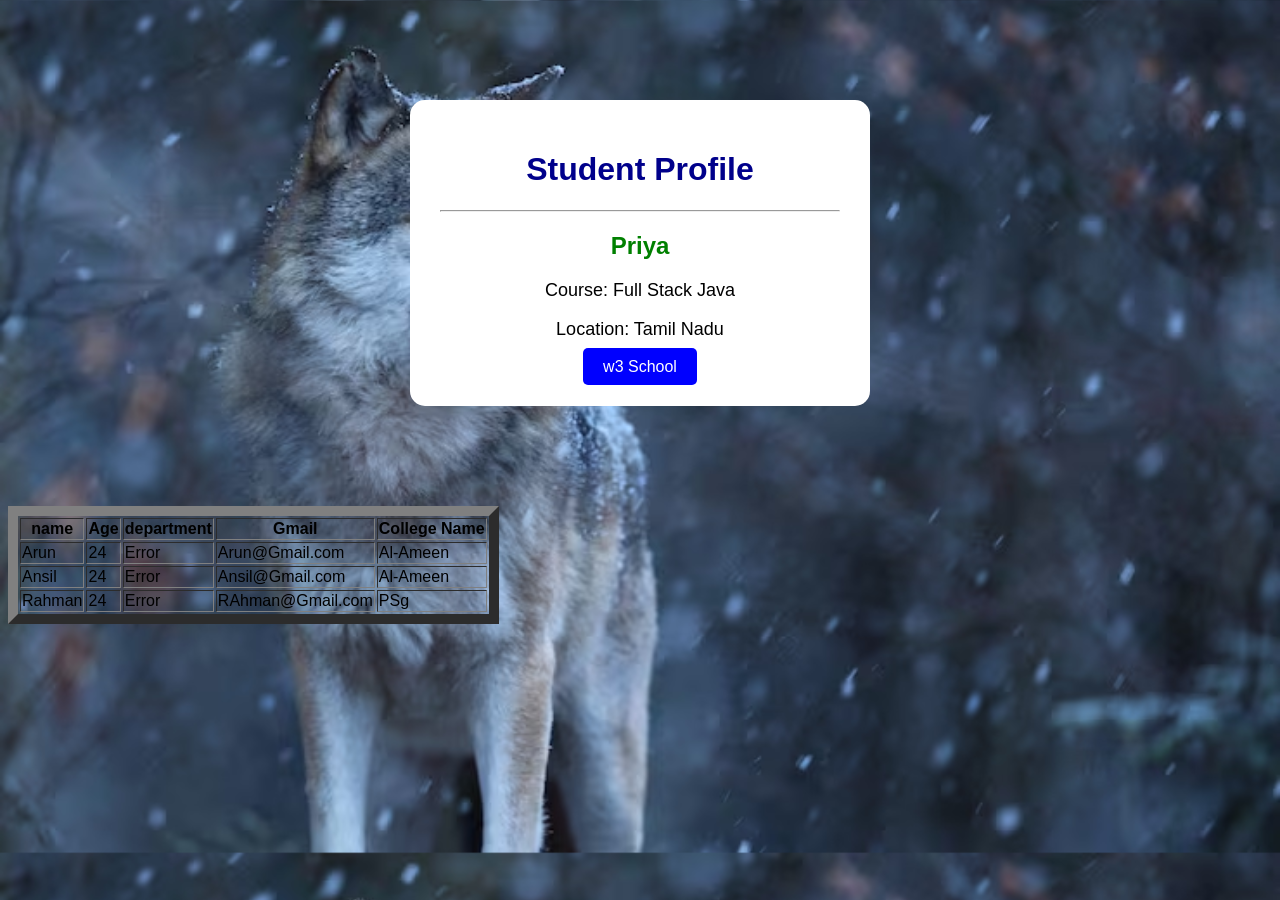
<file: index.html>
<!DOCTYPE html>
<html>

<head>
    <title>Student Profile</title>
    <link rel="stylesheet" href="style.css">
</head>

<body>

    <div class="student-card">

        <h1>Student Profile</h1>

        <hr>

        <h2>Priya</h2>

        <p>Course: Full Stack Java</p>
        <p>Location: Tamil Nadu</p>

        <a href="https://www.w3schools.com/">w3 School</a>

    </div>
    <table border="10px ">
        <tr>
            <th>name</th>
            <th>Age</th>
            <th>department</th>
            <th>Gmail</th>
            <th>College Name</th>
        </tr>
<tr>
    <td>Arun</td>
    <td>24</td>
    <td>Error</td>
    <td>Arun@Gmail.com</td>
    <td>Al-Ameen</td>
</tr>
<tr>
    <td>Ansil</td>
    <td>24</td>
    <td>Error</td>
    <td>Ansil@Gmail.com</td>
    <td>Al-Ameen</td>
</tr>
<tr>
    <td>Rahman</td>
    <td>24</td>
    <td>Error</td>
    <td>RAhman@Gmail.com</td>
    <td>PSg</td>
</tr>

    </table>

</body>

</html>
</file>
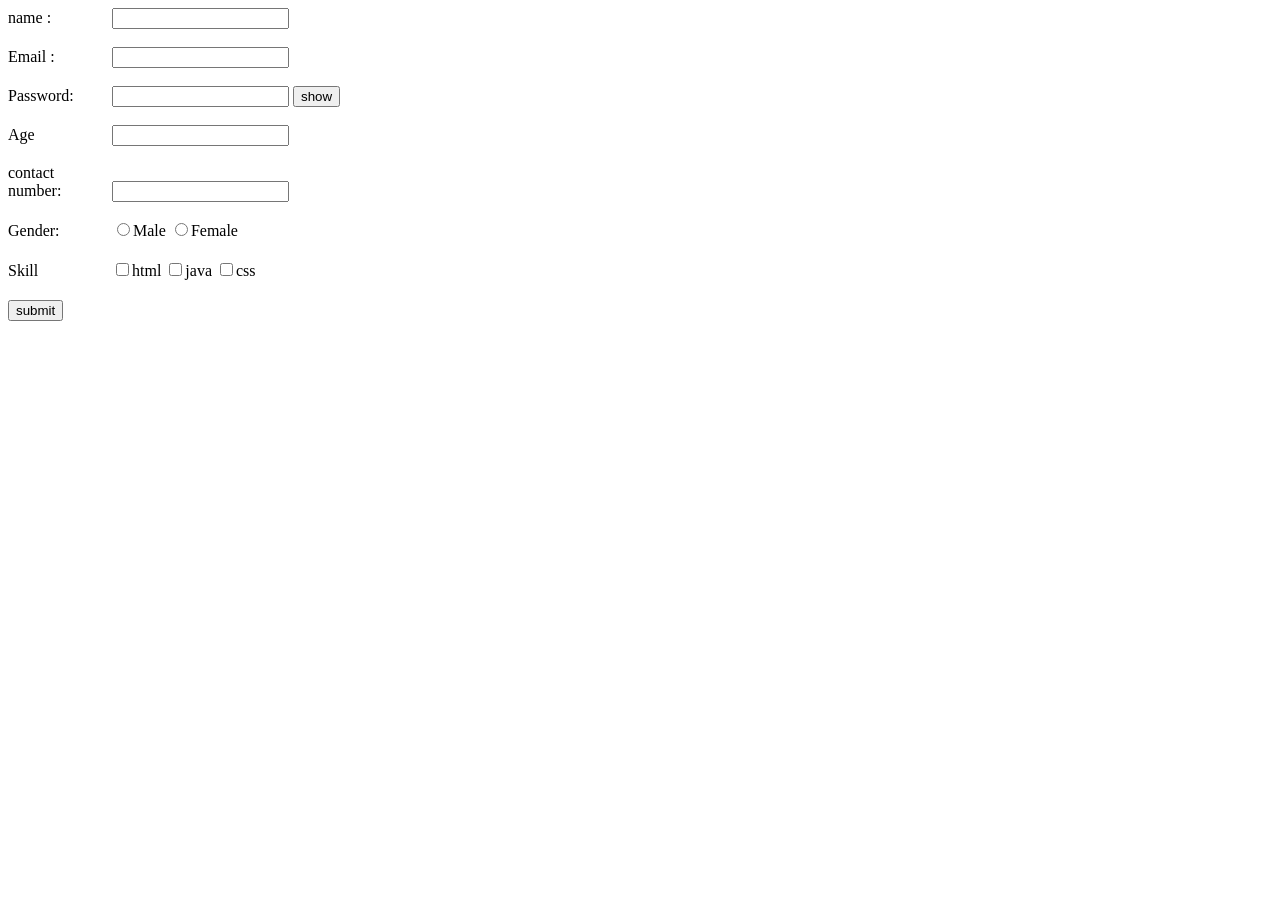
<file: arun.html>
<!DOCTYPE html>
<html lang="en">
<head>
    <meta charset="UTF-8">
    <meta name="viewport" content="width=device-width, initial-scale=1.0">
    <title>Document</title>
    <link rel="stylesheet" href="arun.css">
</head>
<body>
    <form>
        
        <label>name :</label>
        <input type="text"><br><br>

        <label>Email :</label>
        <input type="email"><br><br>

        <label>Password:</label>
        <input type="password" id="password">
        <button type="button" onclick="showPassword()">show</button>
        <br><br>
       
        <label>Age</label>
        <input type="number"><br><br>
        
        <label>contact number:</label>
        <input type="number"><br><br>

        <label>Gender:</label>
        <input type="radio" name="gender">Male 
        <input type="radio" name="gender">Female<br><br>

        <label>Skill</label>
        <input type="checkbox" name="skills">html
        <input type="checkbox" name="skills">java
        <input type="checkbox" name="skills">css<br><br>
 <button type="button">submit</button>
    </form>
</body>
</html>
</file>
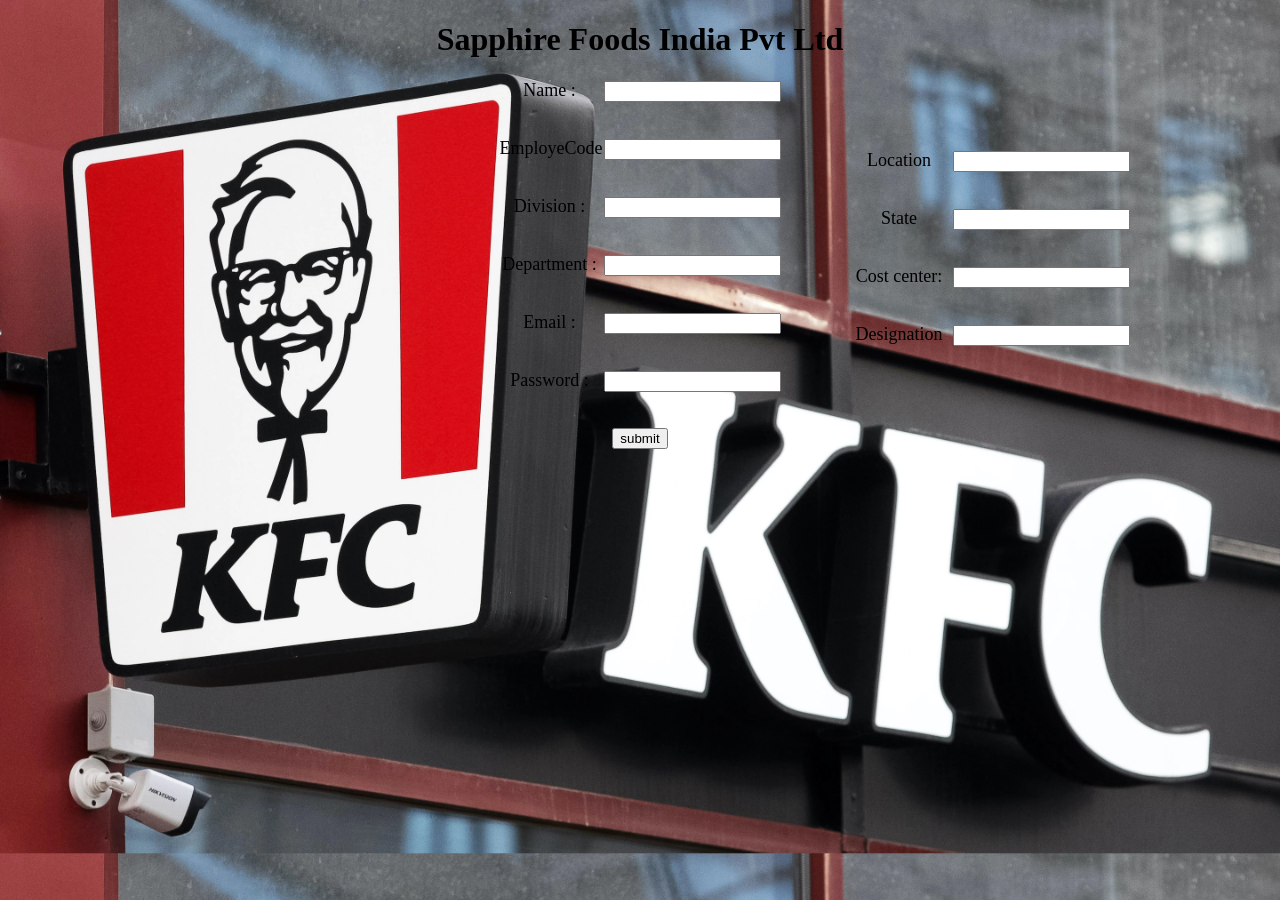
<file: form.html>
<!DOCTYPE html>

<html lang="en">

<head>

    <meta charset="UTF-8">

    <meta name="viewport" content="width=device-width, initial-scale=1.0">

    <title>Employee Registration</title>

    <link rel="stylesheet" href="form.css">

</head>

<body>

<center>

<form>

        <h1>Sapphire Foods India Pvt Ltd</h1>

        <label>Name :</label>
        <input type="name"><br><br>

        <label>EmployeCode:</label>
        <input type="number"><br><br>

        <label>Division :</label>
        <input type="text"><br><br>

        <label>Department :</label>
        <input type="text"><br><br>

        <label>Email :</label>
        <input type="email"><br><br>

        <label>Password :</label>
        <input type="password" id="password" onclick="showpassword(showpassword)"><br><br>

       

        <div class="right-side">

            <label>Location</label>
            <input type="text"><br><br>

            <label>State</label>
            <input type="text"><br><br>
            
    <label>Cost center:</label>
    <input type="text"><br><br>

    <label>Designation</label>
    <input type="text">

</div>
<button type="button">submit</button>
</form>
</center>
 

</body>

</html>
</file>
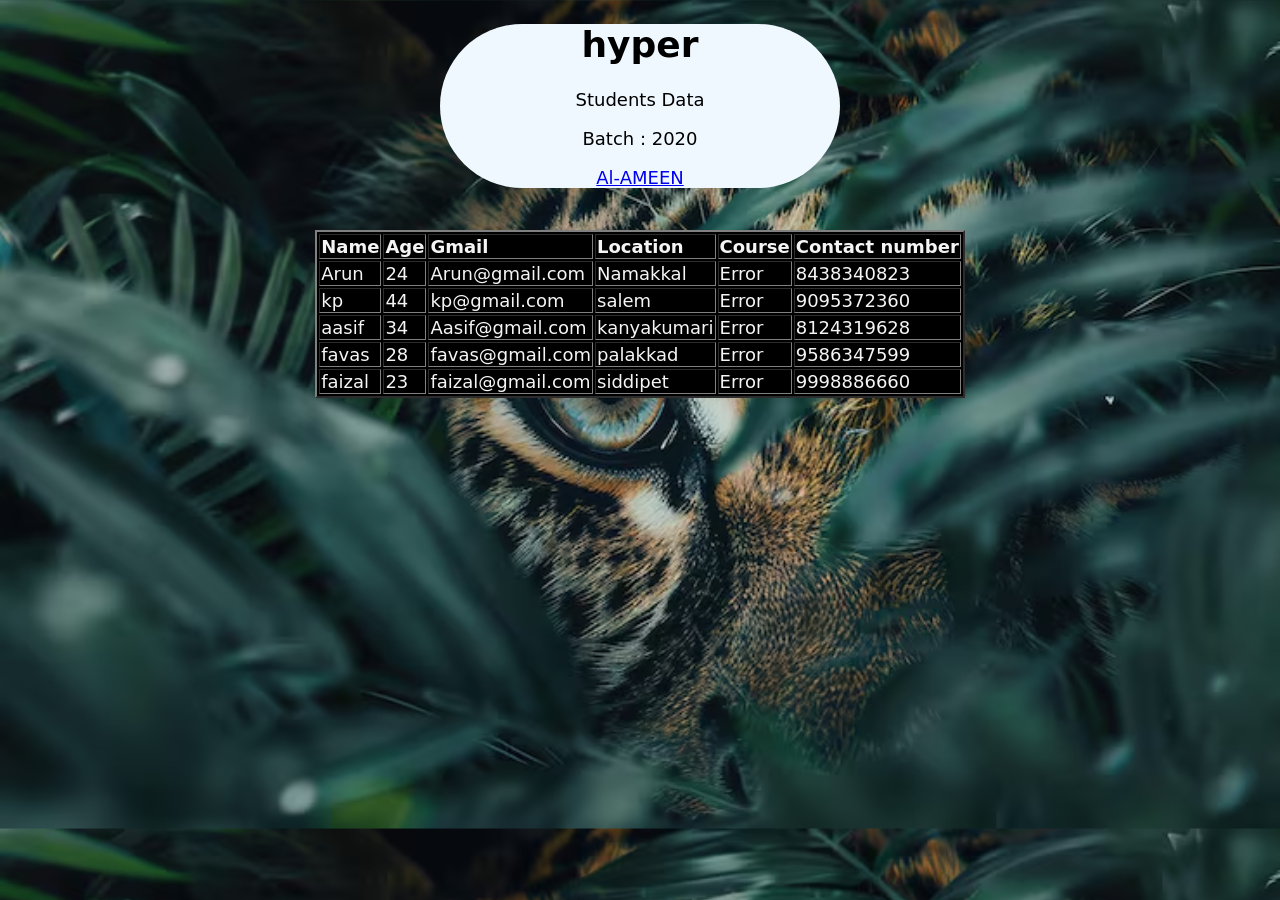
<file: hyper.html>
<!DOCTYPE html>
<html lang="en">
<head>
    <meta charset="UTF-8">
    <meta name="viewport" content="width=device-width, initial-scale=1.0">
    <title>hyper</title>
    <link rel="stylesheet" href="hyper.css">
</head>
<body>
    <center>
    <div class="student-card" >
        <h1>hyper</h1>
        
        <p>  Students Data </p>
        <p>Batch : 2020</p>
        <a href="https://alameen.ac.in/">Al-AMEEN</a>

    </div>
    <br><br>
    
    <table border="2px">
        
        <tr>

        <th>Name</th>
        <th>Age</th>
        <th>Gmail</th>
        <th>Location</th> 
        <th>Course</th>
        <th>Contact number</th>
        
        </tr>
        <tr> 
            <td>Arun</td>
            <td>24</td>
            <td>Arun@gmail.com</td>
            <td>Namakkal</td>
            <td>Error</td>
            <td>8438340823</td>
        </tr>
        <tr>
            <td>kp</td>
            <td>44</td>
            <td>kp@gmail.com</td>
            <td>salem</td>
            <td>Error</td>
            <td>9095372360</td>
        </tr>
        <tr> 
            <td>aasif</td>
            <td>34</td>
            <td>Aasif@gmail.com</td>
            <td>kanyakumari</td>
            <td>Error</td>
            <td>8124319628</td>
        </tr>
        <tr>
            <td>favas</td>
            <td>28</td>
            <td>favas@gmail.com</td>
            <td>palakkad</td>
            <td>Error</td>
            <td>9586347599</td>
        </tr>
        <tr>
            <td>faizal</td>
            <td>23</td>
            <td>faizal@gmail.com</td>
            <td>siddipet</td>
            <td>Error</td>
            <td>9998886660</td>
        </tr>
    </table> </center>
</body>
</html>
</file>
<file: style.css>
body {
    background-color: lightblue;
    font-family: Arial;
    background-image: url('wolf.avif');
    background-size: cover;
}

.student-card {
    width: 400px;
    background-color: white;
    margin: 100px auto;
    padding: 30px;
    text-align: center;
    border-radius: 15px;
}

.student-card h1 {
    color: darkblue;
}

.student-card h2 {
    color: green;
}

.student-card p {
    font-size: 18px;
}

.student-card a {
    color: white;
    background-color: blue;
    padding: 10px 20px;
    text-decoration: none;
    border-radius: 5px;
}
</file>
<file: arun.css>
label{
    display: inline-block;
    width: 100px;
    height: 20px;
}
</file>
<file: form.css>
label{
    display: inline-block;
    width: 100px;
    height: 40px;
    font-size:large;
}
body{
    background-image: url(854855-2880x1920-desktop-hd-kfc-wallpaper.jpg);
    background-size:cover;
}
.right-side {
    position: absolute;
    right: 150px;
    top: 150px;
    text-align: center;
    display: inline-block;
}
</file>
<file: hyper.css>
body{
    background-color: yellowgreen;
    text-align: center;
    font-size: large;
    color: white;
    font-family: system-ui, -apple-system, BlinkMacSystemFont, 'Segoe UI', Roboto, Oxygen, Ubuntu, Cantarell, 'Open Sans', 'Helvetica Neue', sans-serif;

    background-image: url(leopard-jungle-close-up-ai-generated_983677-8161.avif);
    background-size: cover;
    text-align: center;
}
table{
    color:whitesmoke;
    font: bolder;
    text-align: center;
    background-color: black;
text-align: justify;
    
}
.student-card{
    background-color: aliceblue;
    width: 400px;
    
    color:black;
    text-align: center;
    border-radius: 200px;
    
}
.student-card p{
    font-family: Impact,;
    color: black;
}
</file>
